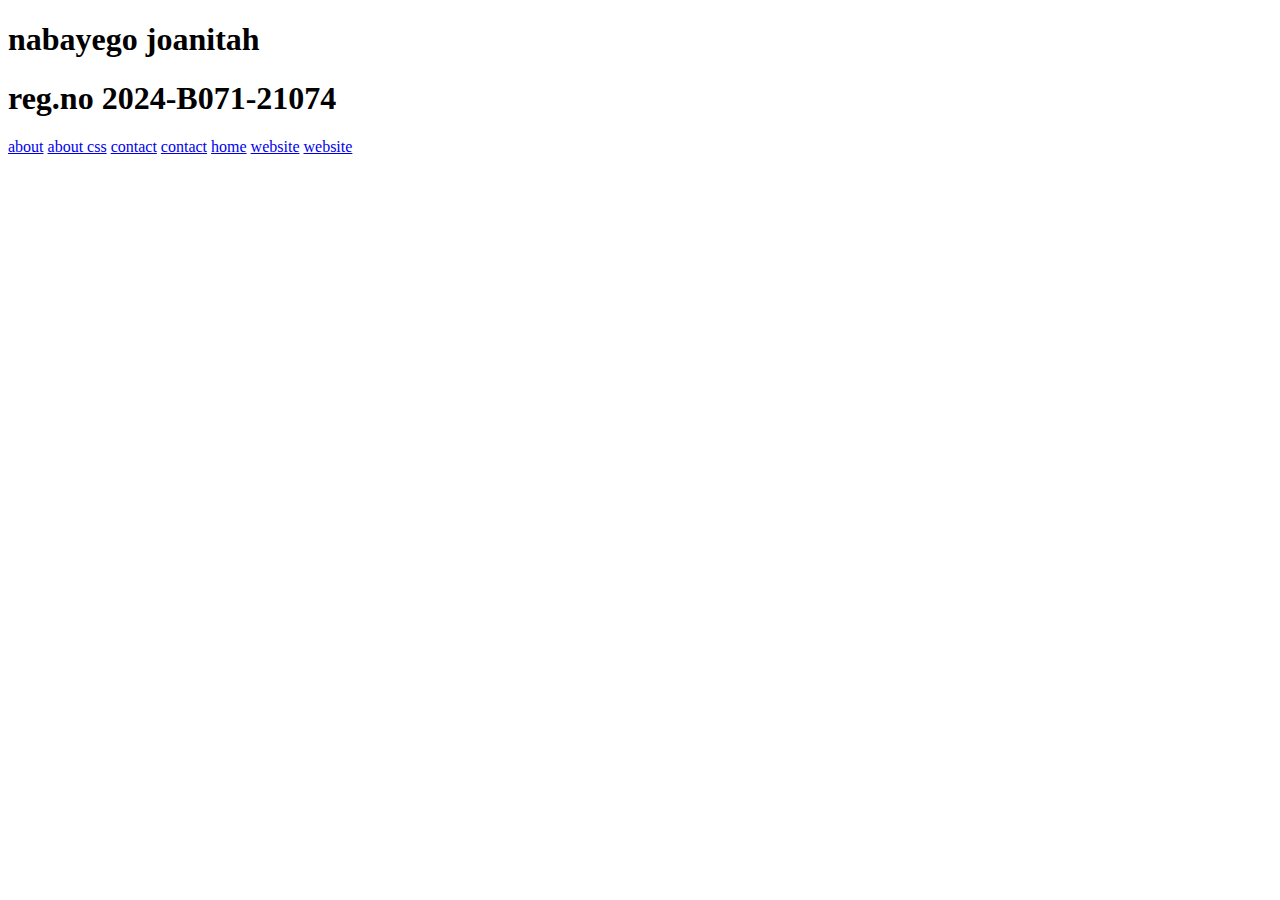
<file: index.html>
<!DOCTYPE html>
<html lang="en">
<head>
    <meta charset="UTF-8">
    <meta name="viewport" content="width=h, initial-scale=1.0">
    <title>Document</title>
</head>
<body>
    <h1>nabayego joanitah</h1>
    <h1>reg.no 2024-B071-21074</h1>
    <a href="about.html"> about</a>
    <a href="about.css"> about css</a>
    <a href="contact.css">contact</a>
    <a href="contact.html"> contact</a>
    <a href="home.html">home</a>
    <a href="website.css">website</a>
    <a href="website.html"> website</a>
</body>
</html>
</file>
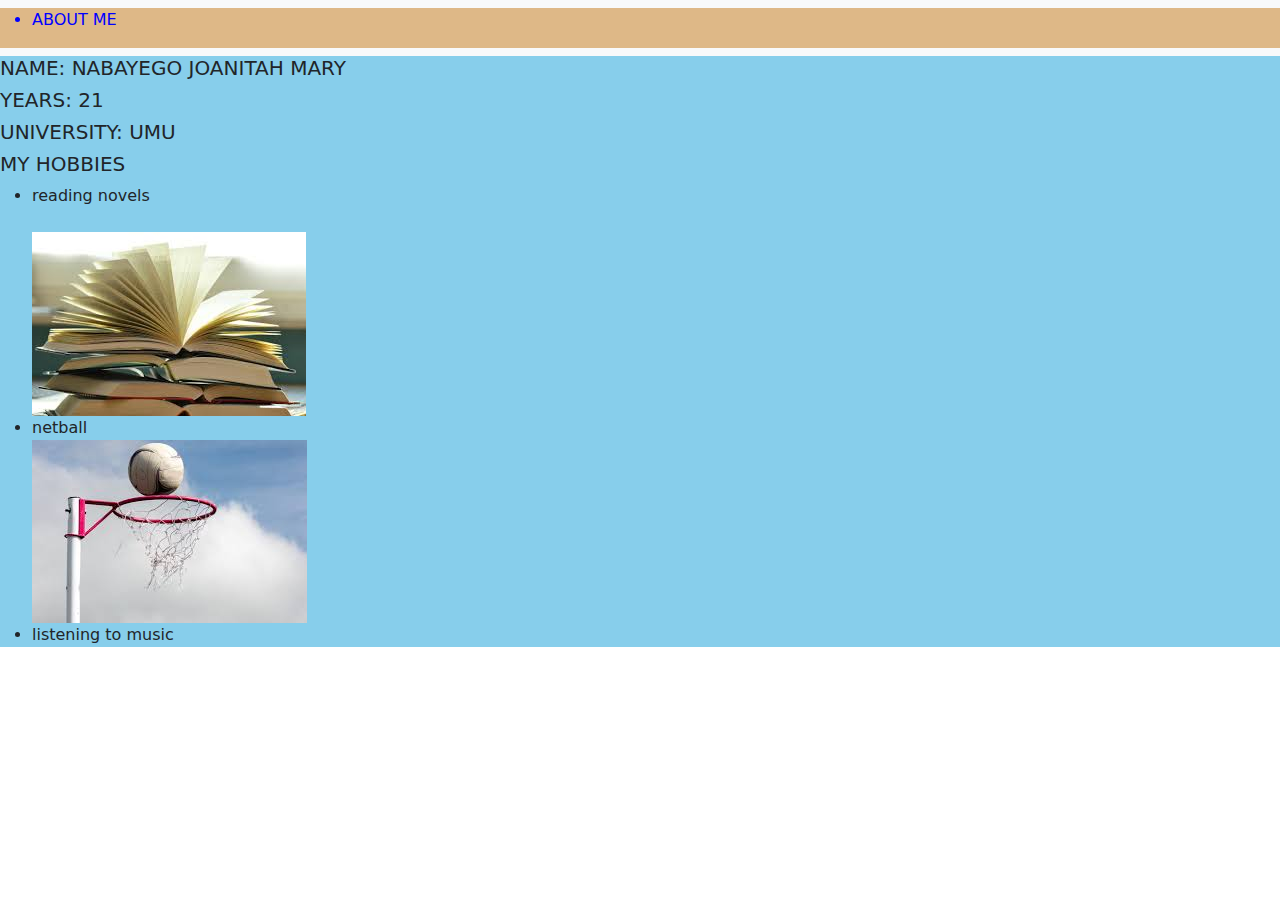
<file: about.html>
<!doctype html>
<html lang="en">
  <head>
    <meta charset="utf-8">
    <meta name="viewport" content="width=device-width, initial-scale=1">
    <title>Bootstrap demo</title>
    <link href="https://cdn.jsdelivr.net/npm/bootstrap@5.3.3/dist/css/bootstrap.min.css" rel="stylesheet" integrity="sha384-QWTKZyjpPEjISv5WaRU9OFeRpok6YctnYmDr5pNlyT2bRjXh0JMhjY6hW+ALEwIH" crossorigin="anonymous">
     <link rel="stylesheet" href="about.css">
</head>
  <body >
    <nav class="navbar navbar-expand-lg bg-body-tertiary">
        <div class="container-fluid">

          <div class="collapse navbar-collapse" id="navbarSupportedContent">
            <ul class="der">
              <li class="nav-item">
                <a class="nav-link active" aria-current="page" href="#">ABOUT ME</a>
              </li>
              
            </ul>
           
          </div>
        </div>
      </nav>
      <div class="red">
        <h5>NAME: NABAYEGO JOANITAH MARY</h5>
      <h5>YEARS: 21</h5>
      <h5>UNIVERSITY: UMU</h5>
      <div >
        <h5>MY HOBBIES</h5>
        <ul>
            <li>reading novels</li><br>
            <img src="image1.jpg" alt="">
            <li>netball</li>
            <img src="image 2.jpg" alt="">
            <li>listening to music</li>

        </ul>
      </div>
      </div>
      
    <script src="https://cdn.jsdelivr.net/npm/bootstrap@5.3.3/dist/js/bootstrap.bundle.min.js" integrity="sha384-YvpcrYf0tY3lHB60NNkmXc5s9fDVZLESaAA55NDzOxhy9GkcIdslK1eN7N6jIeHz" crossorigin="anonymous"></script>
  </body>
</html>
</file>
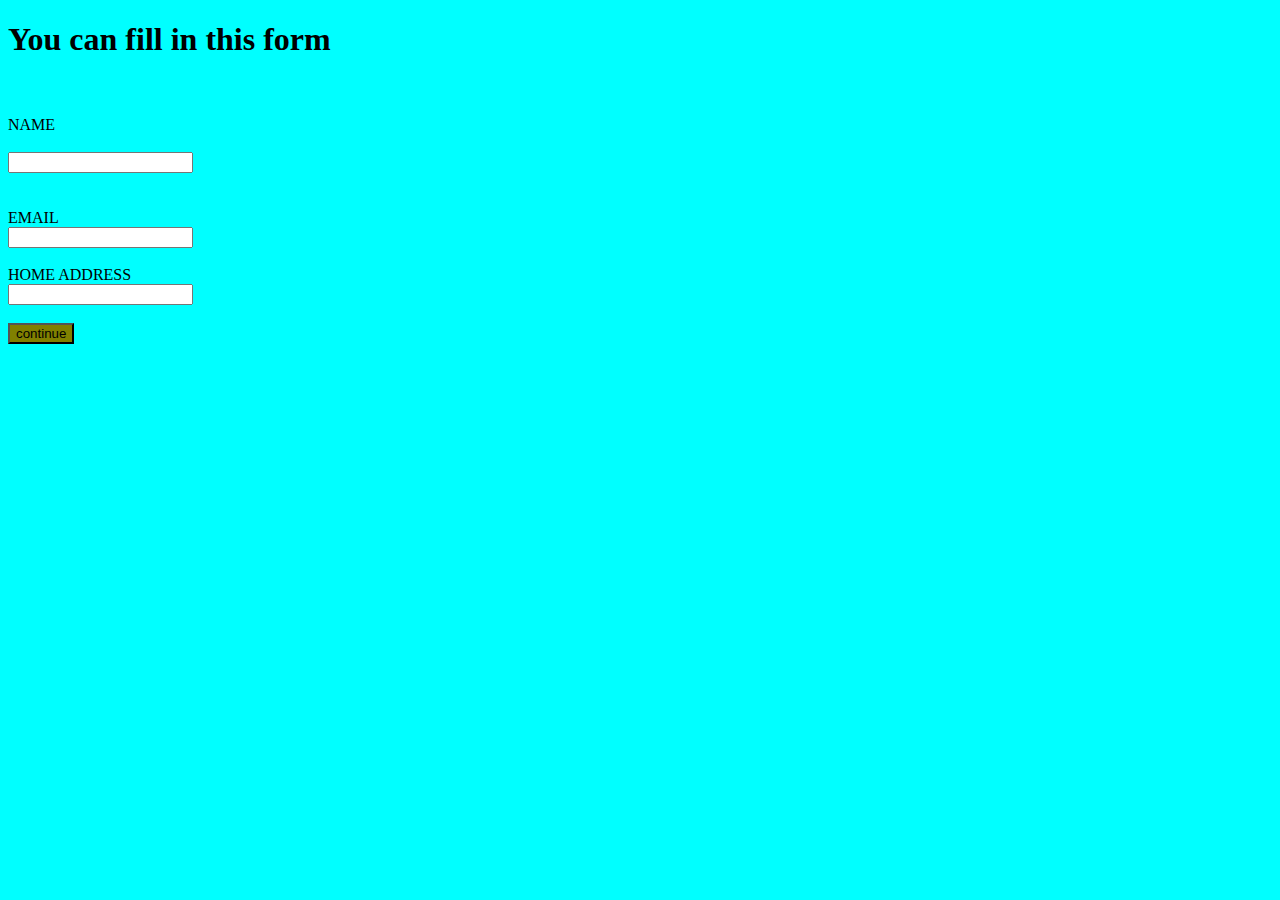
<file: contact.html>
<!DOCTYPE html>
<html lang="en">
<head>
    <meta charset="UTF-8">
    <meta name="viewport" content="width=device-width, initial-scale=1.0">
    <title>contact</title>
    <link rel="stylesheet" href="contact.css">
</head>
<body class="nee">
    <h1>You can fill in this form</h1><br><br>
    <form>
        <label> NAME</label><br><br>
        <input type="text" name="name" id=""><br><br><br>
        <label> EMAIL</label><br>
        <input type="text" name="EMAIL" id=""><br><br>
        <label > HOME ADDRESS</label><br>
        <input type="text" name="home address"><br><br>
        <button class="bur">continue</button>
    </form>
    

</body>
</html>
</file>
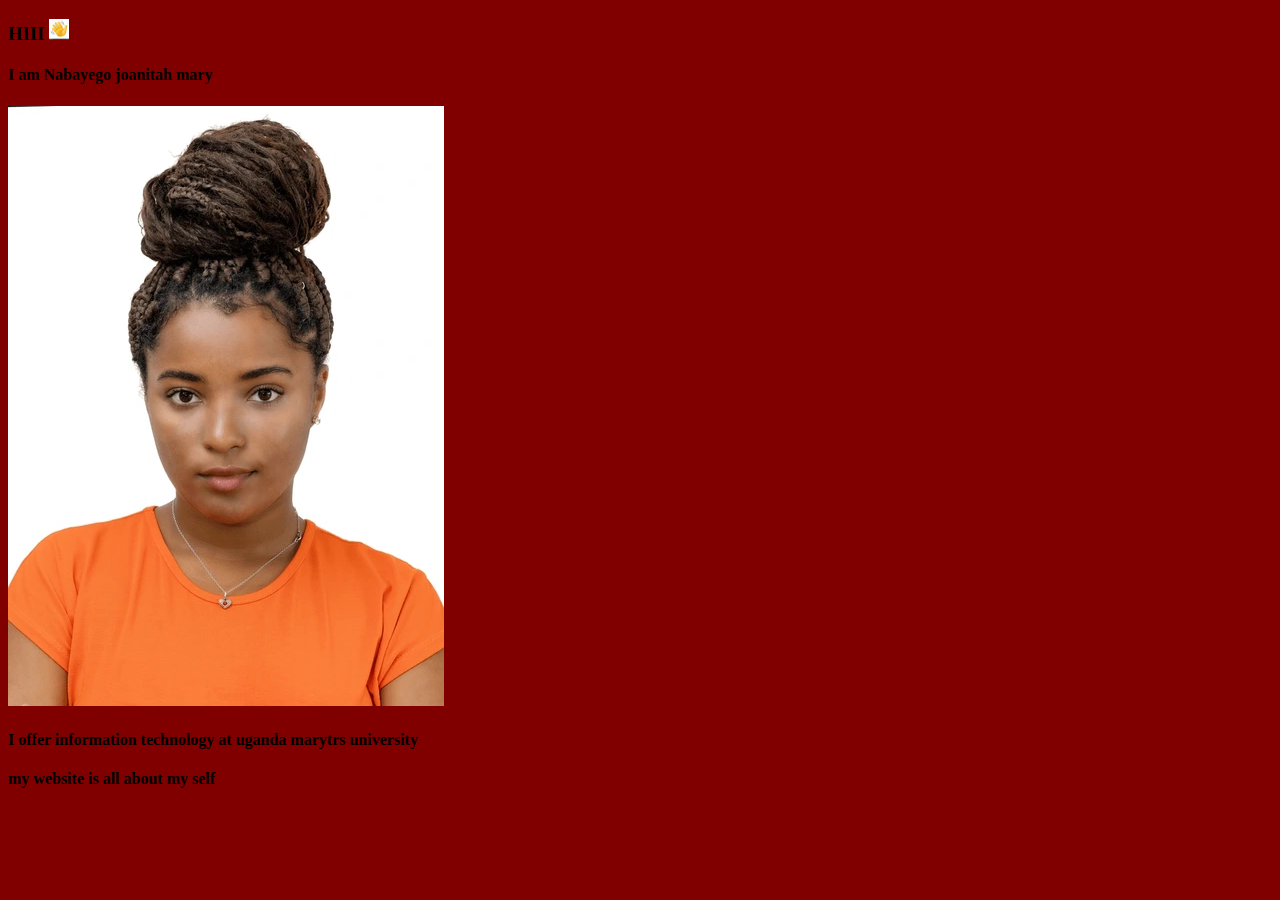
<file: home.html>
<!doctype html>
<html lang="en">
  <head>
    <meta charset="utf-8">
    <meta name="viewport" content="width=device-width, initial-scale=1">
    <title>Bootstrap demo</title>
  
  </head>
  <body bgcolor="maroon">
    
      <div class="me">
        <h3>HIII <img src="HII.jpg" alt="" width="20px"></h3>
        <h4>I am Nabayego joanitah mary </h3>
            <img src="imaege.webp" alt="">
        <h4>I offer information technology at uganda marytrs university</h4>
        <h4>my website is all about my self</h4>
     
      </div>

    
  </body>
</html>
</file>
<file: about.css>
.der{
   color: blue;
}
.red{
    background-color: skyblue;
}
.container-fluid{
    background-color: burlywood;
    margin: 0;
    padding: 0;
}
</file>
<file: contact.css>
.nee{
    background-color: aqua;
}
.bur{
    color: black;
    background-color: olive;
}
</file>
